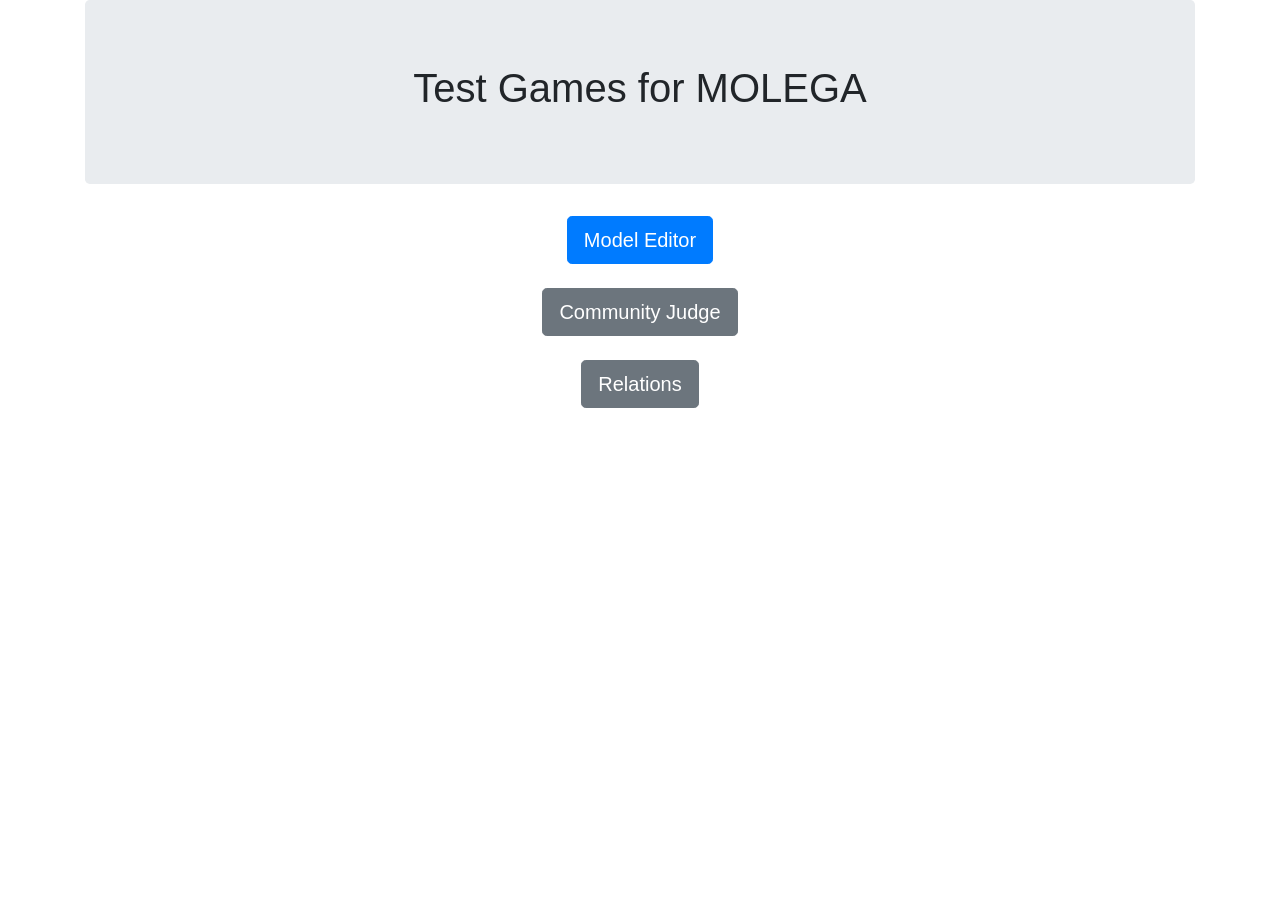
<file: index.html>
<!doctype html>
<html lang='en'>
        <head>
                <meta charset='utf-8'/>
                <title>MOLEGA Home</title>
                <link rel="stylesheet" href="https://maxcdn.bootstrapcdn.com/bootstrap/4.5.2/css/bootstrap.min.css">
        </head>

        <body>
		<div class="container text-center">
			<div class="jumbotron">
				<h1>Test Games for MOLEGA</h1>
			</div> <!--end jumbotron div-->
		</div> <!--end 'header' container div-->
                <div class="container text-center">
			<a class="btn btn-primary btn-lg" href="http://molega.cec.miamioh.edu/editor" role="button">Model Editor</a>
			<br/><br/>
			<a class="btn btn-secondary btn-lg" href="http://molega.cec.miamioh.edu:3000/" role="button">Community Judge</a>
			<br/><br/>
			<a class="btn btn-secondary btn-lg" href="http://molega.cec.miamioh.edu:3001/" role="button">Relations</a>
                </div> <!--end container-->
        </body>
</html>
</file>
